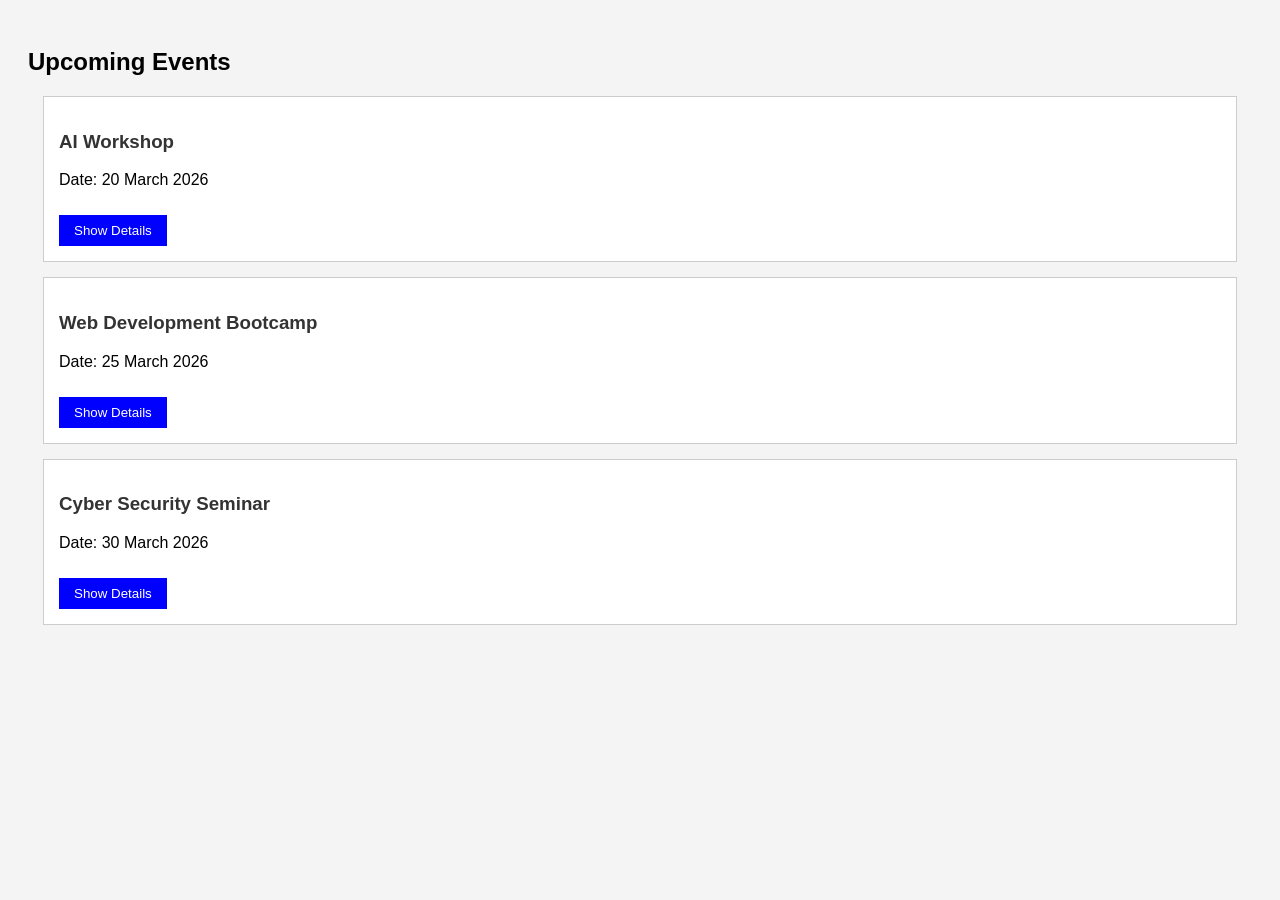
<file: index.html>
<!DOCTYPE html>
<html>
<head>
<title>Event Management</title>
<link rel="stylesheet" href="style.css">

<script src="https://code.jquery.com/jquery-3.7.1.min.js"></script>
<script src="script.js"></script>
</head>

<body>

<h2>Upcoming Events</h2>

<div class="event">

<h3>AI Workshop</h3>
<p>Date: 20 March 2026</p>

<button class="toggleBtn">Show Details</button>

<div class="details">

<p>Learn Machine Learning and AI tools.</p>

<button class="register">Register</button>

</div>

</div>


<div class="event">

<h3>Web Development Bootcamp</h3>
<p>Date: 25 March 2026</p>

<button class="toggleBtn">Show Details</button>

<div class="details">

<p>Learn HTML, CSS, JavaScript and frameworks.</p>

<button class="register">Register</button>

</div>

</div>


<div class="event">

<h3>Cyber Security Seminar</h3>
<p>Date: 30 March 2026</p>

<button class="toggleBtn">Show Details</button>

<div class="details">

<p>Understand modern cyber threats and protection.</p>

<button class="register">Register</button>

</div>

</div>

</body>
</html>
</file>
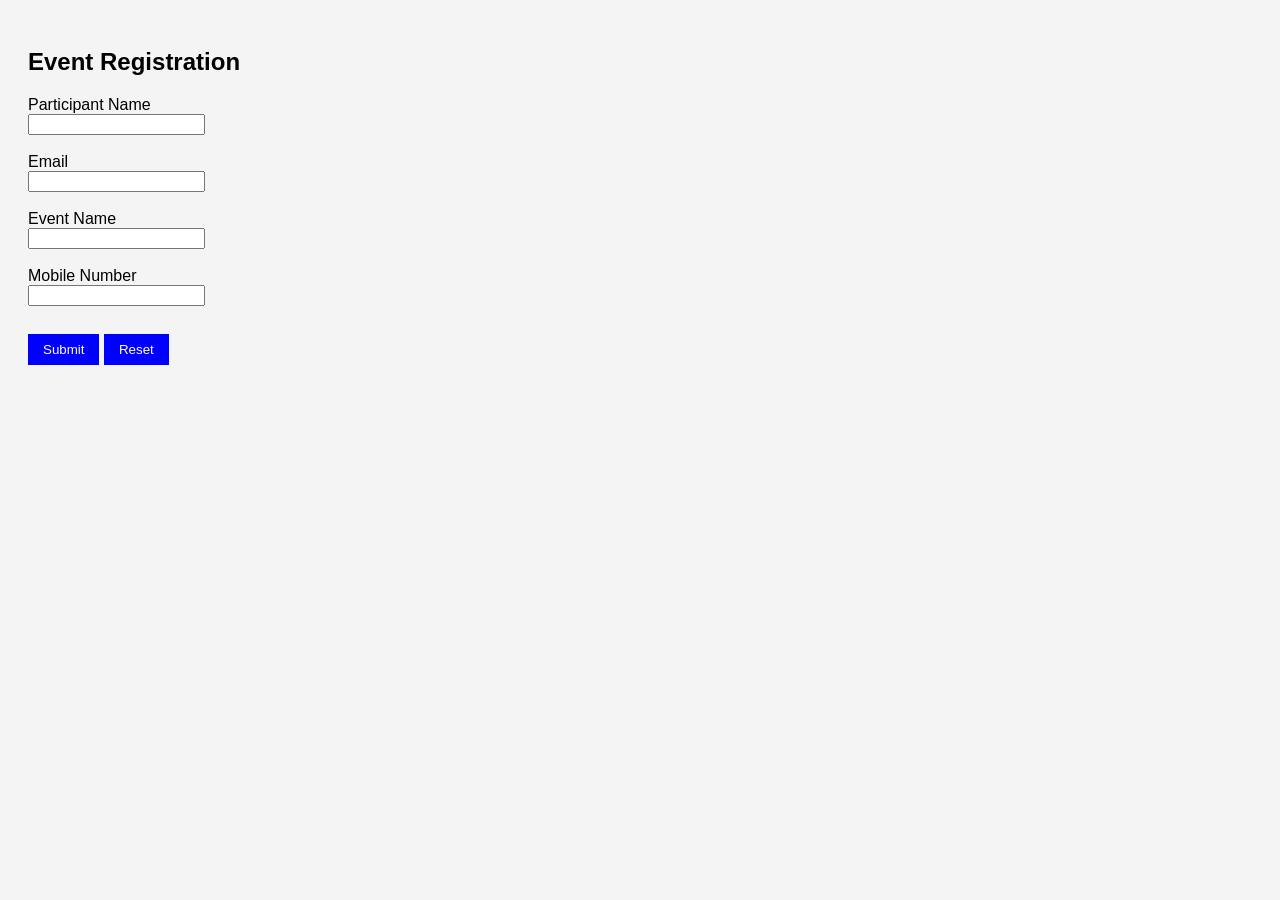
<file: register.html>
<!DOCTYPE html>
<html>
<head>
<title>Event Registration</title>

<link rel="stylesheet" href="style.css">

<script src="https://code.jquery.com/jquery-3.7.1.min.js"></script>
<script src="form.js"></script>

</head>

<body>

<h2>Event Registration</h2>

<form id="regForm">

<label>Participant Name</label><br>
<input type="text" id="name"><br><br>

<label>Email</label><br>
<input type="text" id="email"><br><br>

<label>Event Name</label><br>
<input type="text" id="event" readonly><br><br>

<label>Mobile Number</label><br>
<input type="text" id="mobile"><br><br>

<button type="button" id="submitBtn">Submit</button>
<button type="reset" id="resetBtn">Reset</button>

</form>

<p id="message"></p>

</body>
</html>
</file>
<file: style.css>
body{
font-family:Arial;
background:#f4f4f4;
padding:20px;
}

.event{
border:1px solid #ccc;
padding:15px;
margin:15px;
background:white;
}

.details{
display:none;
margin-top:10px;
}

button{
padding:8px 15px;
margin-top:10px;
background:blue;
color:white;
border:none;
cursor:pointer;
}

button:hover{
background:darkblue;
}

h3{
color:#333;
}
</file>
